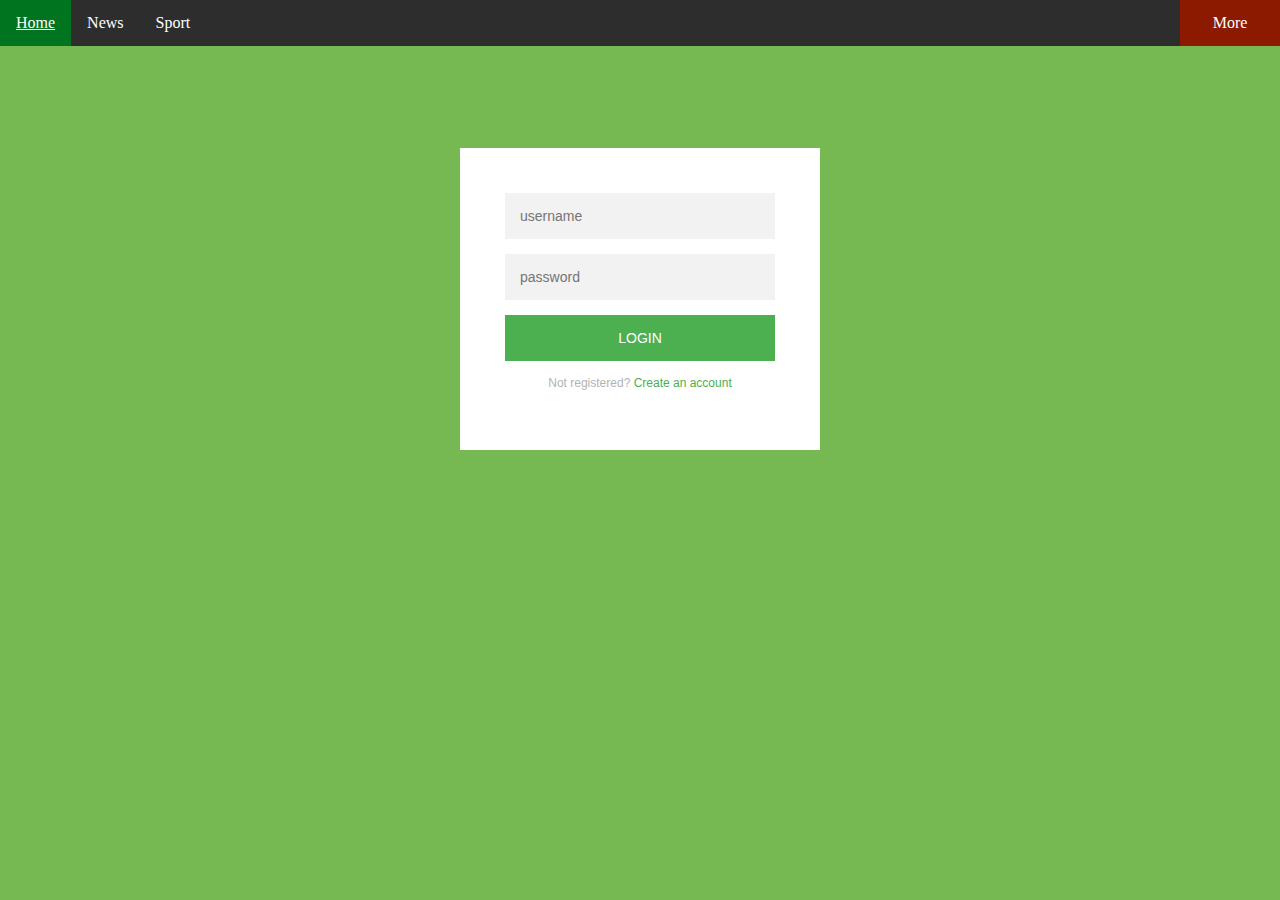
<file: More.html>
<!DOCTYPE html>
<html lang="en">
<head>
    <meta charset="UTF-8">
    <meta http-equiv="X-UA-Compatible" content="IE=edge">
    <meta name="viewport" content="width=device-width, initial-scale=1.0">
    <link rel="stylesheet" href="./CSS/Navbar.css">
    <link rel="stylesheet" href="./More_CSS_JavaScript/More.css">
    <title>More</title>
</head>
<body>
    <header>   </header>
    <section>
<div class="login-page">
    <div class="form">
         <form class="register-form">
            <input type="text" placeholder="name"/>
            <input type="password" placeholder="password"/>
            <input type="email" placeholder="email address"/>
                  <button>create</button>
        <p class="message">Already registered?
            <a href="#" class="login_acaund">Sign In</a>
        </p>
      </form>
      <form class="login-form">
        <input type="text" placeholder="username"/>
        <input type="password" placeholder="password"/>
        <button>login</button>
        <p class="message">Not registered?
            <a href="#" class="create_acaund">Create an account</a>
        </p>
      </form>
    </div>
</div>
</section>
    
    <script src="./JS/JavaScript.js"></script>
    <script src="./More_CSS_JavaScript/More.js"></script>
</body>
</html>
</file>
<file: CSS/Navbar.css>
*{
    margin: 0;
    padding: 0;
}
header{
    display: flex;
    align-items: center;
    justify-content: center;
    background-color: rgb(45,45,45);
}
.bar_list{
    display: flex;
    list-style-type: none;
    margin: 0;
    padding: 0;
    width: 2000px;
    overflow: hidden;
}
.item_li{
    float: left;
}
.float_right{
    margin-left: auto;
    width: 100px;
}
.item_li a{
    display: block;
    color:white;
    text-align: center;
    padding: 14px 16px;
    text-decoration: none;
}
.item_li a:hover{
    background-color: #00741f;
    text-decoration: underline;
}
.active{
    background-color: #8c1a00;
}























/* .navbar{



    overflow: hidden;
    display: flex;
    background-color:black;
    position: fixed;
    top: 0;
    width: 100%;
    
}
.navbar a {
    float:left ;
    display:flex;
    color:white;
    text-align: center;
    padding: 14px 16px;
    text-decoration: none;

}
a:hover {
    background-color: green;
}
.active {
    background-color: #8c1a00;
} */
</file>
<file: More_CSS_JavaScript/More.css>
.login-page{
    width: 360px;
    padding: 8% 0 0;
    margin: auto;
}
.form{
    position:relative;
    z-index: 1;
    background: #FFFFFF;
    max-width: 360px;
    margin: 0 auto 100px;
    padding: 45px;
    text-align: center;
    box-shadow: 0 0 20px 0 rgba(0,0,0,0.2) 0 5px 5px 0 rgba(0,0,0,0.24);
}
.form input{
font-family: "Roboto" , sans-serif;
outline: 0;
background: #f2f2f2;
width: 100%;
border:0;
margin:0 0 15px;
padding: 15px;
box-sizing: border-box;
font-size: 14px;
}
.form button{
    font-family: "Roboto", sans-serif;
    text-transform: uppercase;
    outline: 0;
    background: #4CAF50;
    width: 100%;
    border: 0;
    padding: 15px;
    color: #FFFFFF;
    font-size: 14px;
    transition: all 0.3 easy;
    cursor: pointer;
}
.form button:hover, .form button:active, .form button:focus{
    background: #a650b8 ;
}
.form .message{
    margin: 15px;
    color:#b3b3b3;
    font-size: 12px;
    font-family: "Roboto",sans-serif;
}
.form .message a{
    color:#4CAF50;
    text-decoration: none;
    font-family: "Roboto",sans-serif;
}
.form .register-form{
    display: none;
}
body{
    background: #76b852;
}















/* .container_1{
    background-color: white;
    justify-content: center;
    text-align: center;
    max-width: 500px;
margin-left: auto;
margin-right: auto;
padding-left: 1px;
padding-right: 1px;
}
body{
    background-color: lightgreen;
    
}
.container_2{
max-width: 500px;
margin-left: auto;
margin-right: auto;
padding-left: 1px;
padding-right: 1px;
 }

 header{
    display: block;
    align-items:center;
    justify-content: center;
    
 } */




















/* .container{
    background-color: white;
    justify-content: center;
    width: 360px;
    padding: 8% 0 0;

}

.create_account{
    display: none;
    justify-content: center;
    align-items: center;
}


.container_form{
    display: flex;

}

body{
    background-color: lightgreen;
}
.bar_list{
    display: flex;
    list-style-type: none;
    margin: 0;
    padding: 0;
    width: 2000px;
    overflow: hidden;
}

.center {
    display: flex;
    justify-content: center;
    margin: 0 auto;
    padding: 10px 20px;
  }
  form {
      padding: 50px;
      color: white;
      margin-right: auto;
      margin-left: auto;
    width: 100%;
    display: flex;
    justify-content: center;
    align-items: center;
    flex-direction: column;
  }
  
  form input {
      text-align: center;
      padding: 10px;
      margin-bottom: 20px;
      margin-left: 40%;
      width: 23%;
      height: 15px;
    width: 150px;
  }
  
  .button {
      width: 20%;
      font-size: 14pt;
      color: green;
      background: #7F113E;
      height: 55px;
      padding: 10px;
      border: 1px solid #F5C4AB;
    width: 200px;
  }
  
  .button:hover {
      border: 1px solid green;
  }
   */
</file>
